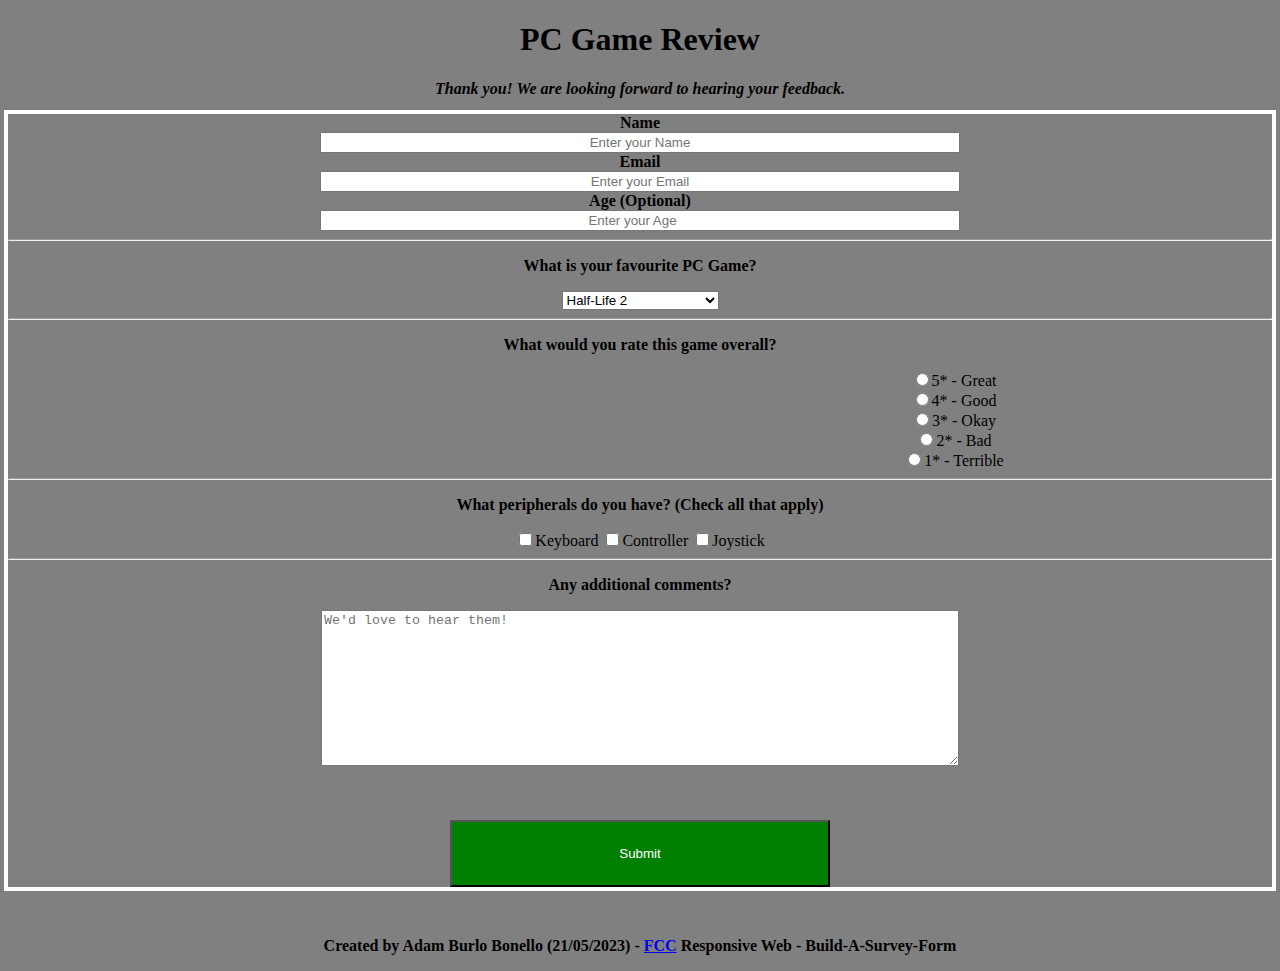
<file: index.html>
<!DOCTYPE html>
<html lang="en">
  <head>
    <meta charset="UTF-8">
    <meta name="viewport" content="width=device-width, initial-scale=1" />
    <title>PC Game Review Survey</title>
    <link rel="stylesheet" href="./css/styles.css">
  </head>
  <body>
    <main>
      <h1 id="title">PC Game Review</h1>
      <p><i>Thank you! We are looking forward to hearing your feedback.</i></p>
      <form id="survey-form">
        <section>
          <label class="survey-form-labels" id="name-label">Name</label><input id="name" type="text" placeholder="Enter your Name" required/><br/>
          <label class="survey-form-labels" id="email-label">Email</label><input id="email" type="email" placeholder="Enter your Email" required/><br/>
          <label class="survey-form-labels" id="number-label">Age (Optional)</label><input id="number" type="number" min="13" max="120" placeholder="Enter your Age"/><br/>
          <hr/>
          <p id="description">What is your favourite PC Game?</p>
          <select id="dropdown">
            <option value="1">Half-Life 2</option>
            <option value="2">Counter Strike: Source</option>
            <option value="3">Garry's Mod</option>
            <option value="4">Portal 2</option>
            <option value="5">No More Room In Hell</option>
          </select>
          <hr/>
          <p>What would you rate this game overall?</p>
          <div id="game-rating">
            <input name="rating" type="radio" value="5"/><label>5* - Great</label><br/>
            <input name="rating" type="radio" value="4"/><label>4* - Good</label><br/>
            <input name="rating" type="radio" value="3"/><label>3* - Okay</label><br/>
            <input name="rating" type="radio" value="2"/><label>2* - Bad</label><br/>
            <input name="rating" type="radio" value="1"><label>1* - Terrible</label><br/>
            </div>
            <hr/>
        <p>What peripherals do you have? (Check all that apply)</p>
            <input type="checkbox" value="keyboard"/><label>Keyboard</label>
            <input type="checkbox" value="keyboard"/><label>Controller</label>
            <input type="checkbox" value="joystick"/><label>Joystick</label><br/>
            <hr/>
        <p>Any additional comments?</p>
            <textarea placeholder="We'd love to hear them!"></textarea>
        <input type="submit" id="submit"/>
      </section>
    </form>
    </main>
    <footer>
      <p>Created by Adam Burlo Bonello (21/05/2023) - <a href="https://www.freecodecamp.org/learn/2022/responsive-web-design/">FCC</a> Responsive Web - Build-A-Survey-Form</p>
    </footer>
  </body>
</html>
</file>
<file: css/styles.css>
body {
    background-color: grey;
    font-family: Tahoma;
    text-align: center;
  }
  
  h1 {
    text-align: center;
  }

  p {
    font-weight: bold;
  }
  
  form {
    outline: 4px solid white;
    text-align: center;
  }
  
  #submit {
    background-color: green;
    color: white;
    margin-top: 50px;
    margin-bottom: 50px;
    display: block;
    margin-left: auto;
    margin-right: auto;
    width: 30%;
    height: 5em;
  }
  
  .survey-form-labels {
    display: block;
    font-weight: bold;
  }
  
  #ratings {
    min-width: 200px;
    display: block;
    text-align: justify;
    margin-left: auto;
    margin-right: auto; 
  }

  input[name="rating"] {
    display: inline-block !important;
    margin-left: 50%;
  }

  input[type="text"], input[type="email"], input[type="number"] {
    width: 50%;
    text-align: center;
  }
  
  textarea {
    width: 50%;
    height: 150px;
  }
</file>
